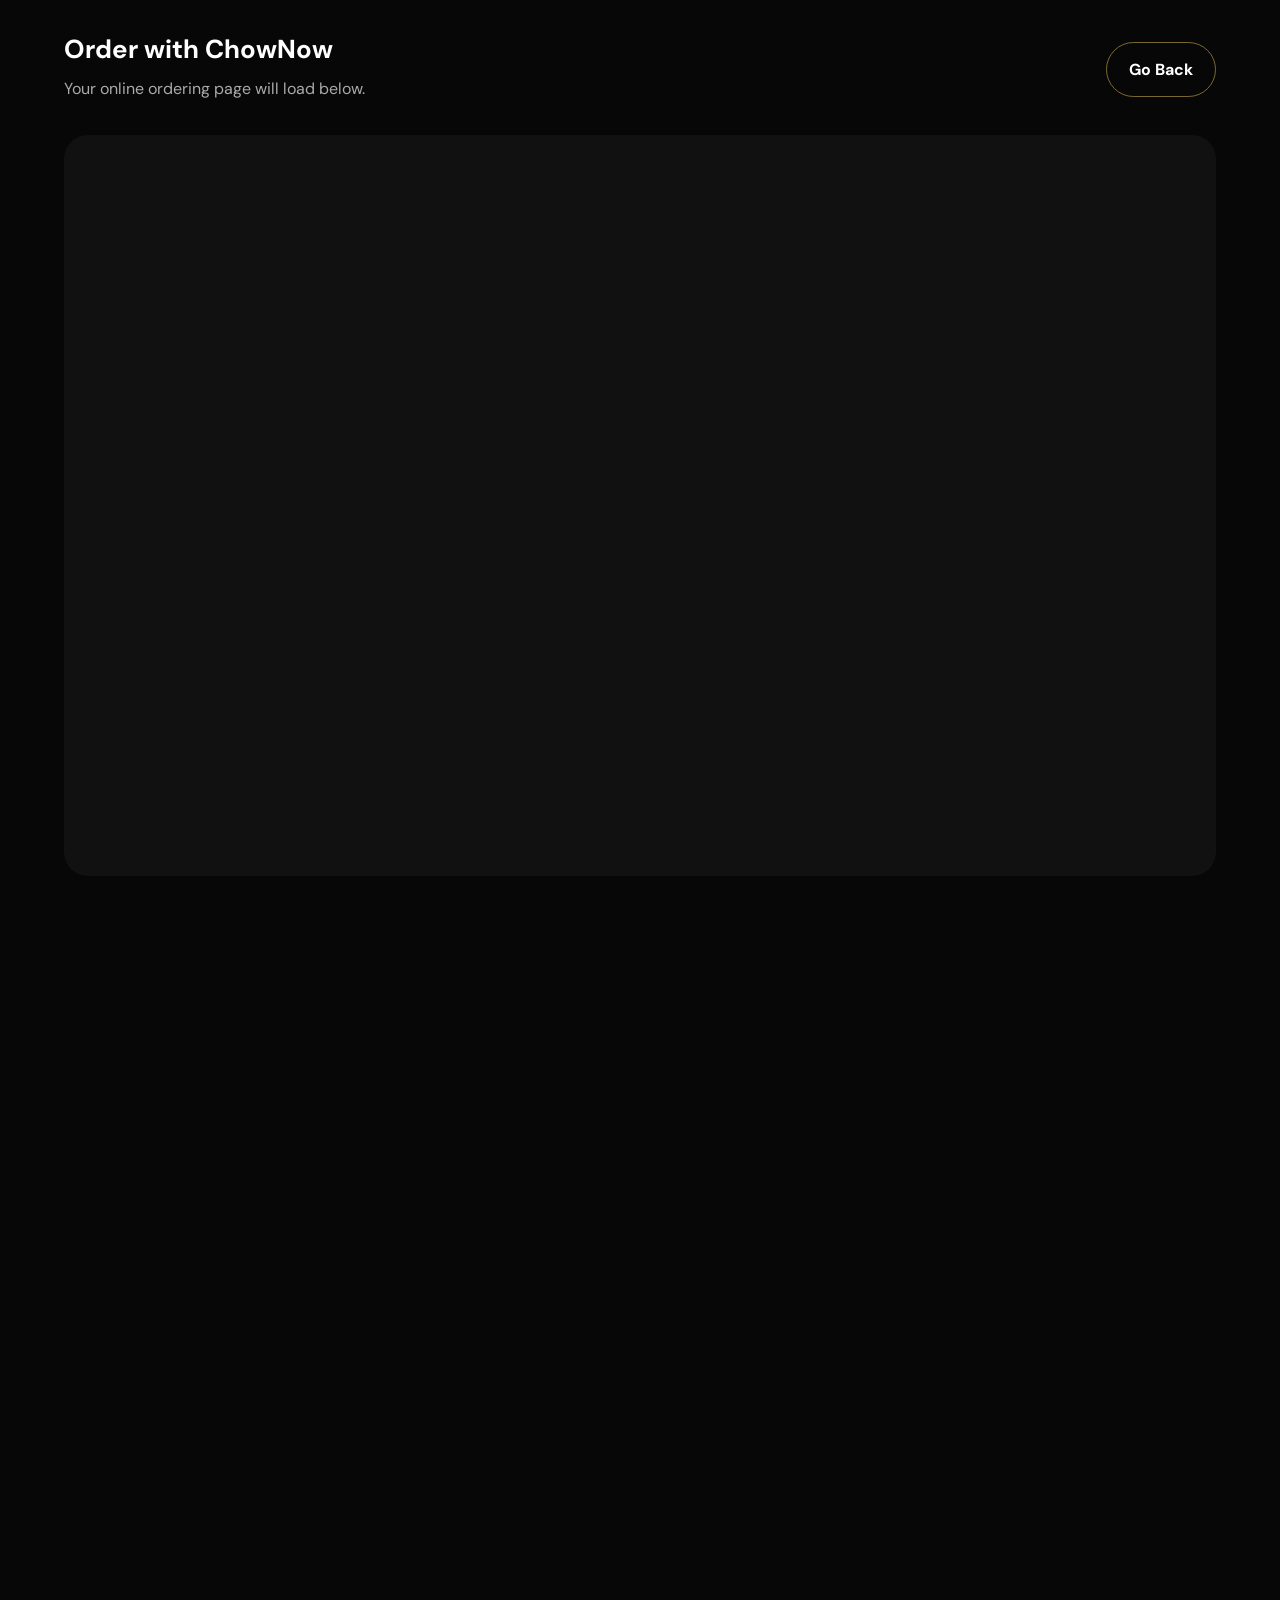
<file: chownow.html>
<!doctype html>
<html lang="en">
  <head>
    <meta charset="UTF-8" />
    <meta http-equiv="X-UA-Compatible" content="IE=edge" />
    <meta name="viewport" content="width=device-width, initial-scale=1.0" />
    <title>Elephant Walk - Order Now</title>
    <link rel="shortcut icon" href="./favicon.svg" type="image/svg+xml" />
    <link rel="preconnect" href="https://fonts.googleapis.com" />
    <link rel="preconnect" href="https://fonts.gstatic.com" crossorigin />
    <link
      href="https://fonts.googleapis.com/css2?family=DM+Sans:wght@400;700&family=Forum&display=swap"
      rel="stylesheet"
    />
    <link rel="stylesheet" href="./assets/css/style.css" />
    <style>
      body {
        background: #070707;
      }
      .chownow-shell {
        min-height: 100vh;
        display: grid;
        gap: 20px;
        padding: 24px;
        max-width: 1200px;
        margin: 0 auto;
      }
      .chownow-header {
        display: flex;
        justify-content: space-between;
        align-items: center;
        gap: 16px;
      }
      .chownow-header h1 {
        font-size: clamp(1.8rem, 3vw, 2.6rem);
        color: #fff;
        margin: 0;
      }
      .chownow-frame {
        background: #111;
        border-radius: 24px;
        overflow: hidden;
        min-height: 80vh;
      }
      .chownow-frame iframe {
        width: 100%;
        height: 100%;
        min-height: 72vh;
        border: 0;
      }
      .btn-back {
        display: inline-flex;
        align-items: center;
        justify-content: center;
        padding: 12px 22px;
        border-radius: 999px;
        border: 1px solid rgba(201, 168, 76, 0.6);
        background: transparent;
        color: #fff;
        text-decoration: none;
        font-weight: 700;
      }
      .btn-back:hover {
        background: rgba(201, 168, 76, 0.14);
      }
    </style>
  </head>
  <body>
    <div class="chownow-shell">
      <div class="chownow-header">
        <div>
          <h1>Order with ChowNow</h1>
          <p style="color: #aaa; margin: 10px 0 0">
            Your online ordering page will load below.
          </p>
        </div>
        <a
          href="#"
          onclick="
            history.back();
            return false;
          "
          class="btn-back"
          >Go Back</a
        >
      </div>
      <div class="chownow-frame">
        <iframe
          id="chownow-iframe"
          src="https://www.chownow.com/embed/RESTAURANT-SLUG"
          title="ChowNow ordering"
          allow="fullscreen; payment"
        ></iframe>
      </div>
    </div>
  </body>
</html>
</file>
<file: assets/css/style.css>
:root {
  /**
   * COLORS
   */

  --orange: hsl(29, 100%, 55%);
  --quick-silver: hsla(42, 100%, 95%, 1);
  --davys-grey: hsla(40, 20%, 45%, 1);
  --smoky-black-1: hsl(155, 45%, 16%);
  --forest-green: hsl(145, 40%, 20%);
  --smoky-black-2: var(--forest-green);
  --smoky-black-3: hsl(26, 100%, 40%);
  --gold-crayola: var(--orange);
  --eerie-black-1: hsla(42, 100%, 96%, 1);
  --eerie-black-2: hsla(42, 100%, 92%, 1);
  --eerie-black-3: hsla(145, 40%, 90%, 1);
  --eerie-black-4: hsla(35, 100%, 80%, 1);
  --white: hsla(0, 0%, 100%, 1);
  --white-alpha-20: hsla(0, 0%, 100%, 0.2);
  --white-alpha-10: hsla(0, 0%, 100%, 0.1);
  --black: hsl(155, 55%, 12%);
  --black-alpha-80: hsla(155, 55%, 12%, 0.8);
  --black-alpha-15: hsla(155, 55%, 12%, 0.15);
  --light-gold: hsl(45, 70%, 85%);

  /**
   * GRADIENT COLOR
   */

  --loading-text-gradient: linear-gradient(
    90deg,
    transparent 0% 15%,
    var(--gold-crayola) 25%,
    var(--white) 55%,
    var(--eerie-black-3) 80%,
    transparent 100%
  );
  --gradient-1: linear-gradient(
    to top,
    hsla(42, 100%, 96%, 0.95),
    hsla(35, 100%, 88%, 0.8),
    transparent
  );

  /**
   * TYPOGRAPHY
   */

  /* font-family */
  --fontFamily-forum: "Forum", cursive;
  --fontFamily-dm_sans: "DM Sans", sans-serif;

  /* font-size */
  --fontSize-display-1: calc(1.3rem + 6.7vw);
  --fontSize-headline-1: calc(2rem + 2.5vw);
  --fontSize-headline-2: calc(1.3rem + 2.4vw);
  --fontSize-title-1: calc(1.6rem + 1.2vw);
  --fontSize-title-2: 2.2rem;
  --fontSize-title-3: 2.1rem;
  --fontSize-title-4: calc(1.6rem + 1.2vw);
  --fontSize-body-1: 2.4rem;
  --fontSize-body-2: 1.6rem;
  --fontSize-body-3: 1.8rem;
  --fontSize-body-4: 1.6rem;
  --fontSize-label-1: 1.4rem;
  --fontSize-label-2: 1.2rem;

  /* font-weight */
  --weight-regular: 400;
  --weight-bold: 700;

  /* line-height */
  --lineHeight-1: 1em;
  --lineHeight-2: 1.2em;
  --lineHeight-3: 1.5em;
  --lineHeight-4: 1.6em;
  --lineHeight-5: 1.85em;
  --lineHeight-6: 1.4em;

  /* letter-spacing */
  --letterSpacing-1: 0.15em;
  --letterSpacing-2: 0.4em;
  --letterSpacing-3: 0.2em;
  --letterSpacing-4: 0.3em;
  --letterSpacing-5: 3px;

  /**
   * SPACING
   */

  --section-space: 70px;

  /**
   * SHADOW
   */

  --shadow-1: 0px 0px 25px 0px hsla(0, 0%, 0%, 0.25);

  /**
   * BORDER RADIUS
   */

  --radius-24: 24px;
  --radius-circle: 50%;

  /**
   * TRANSITION
   */

  --transition-1: 250ms ease;
  --transition-2: 500ms ease;
  --transition-3: 1000ms ease;
}

/*-----------------------------------*\
  #RESET
\*-----------------------------------*/

*,
*::before,
*::after {
  margin: 0;
  padding: 0;
  box-sizing: border-box;
}

li {
  list-style: none;
}

a,
img,
data,
span,
input,
button,
select,
ion-icon,
textarea {
  display: block;
}

a {
  color: inherit;
  text-decoration: none;
}

img {
  height: auto;
}

input,
button,
select,
textarea {
  background: none;
  border: none;
  font: inherit;
}

input,
select,
textarea {
  width: 100%;
  outline: none;
}

button {
  cursor: pointer;
}

address {
  font-style: normal;
}

html {
  font-size: 10px;
  scroll-behavior: smooth;
}

body {
  background-color: var(--eerie-black-1);
  background-image:
    radial-gradient(
      circle at top left,
      rgba(255, 152, 0, 0.15),
      transparent 28%
    ),
    radial-gradient(
      circle at bottom right,
      rgba(34, 125, 67, 0.16),
      transparent 22%
    ),
    linear-gradient(180deg, var(--eerie-black-1), var(--eerie-black-2));
  color: var(--black);
  font-family: var(--fontFamily-dm_sans);
  font-size: var(--fontSize-body-4);
  font-weight: var(--weight-regular);
  line-height: var(--lineHeight-5);
  overflow: hidden;
  height: 300vh;
}

body.loaded {
  overflow: overlay;
}

body.nav-active {
  overflow: hidden;
}

::-webkit-scrollbar {
  width: 5px;
}

::-webkit-scrollbar-track {
  background-color: transparent;
}

::-webkit-scrollbar-thumb {
  background-color: var(--gold-crayola);
}

/*-----------------------------------*\
  #TYPOGRAPHY
\*-----------------------------------*/

.display-1,
.headline-1,
.headline-2,
.title-1,
.title-2,
.title-3,
.title-4 {
  color: var(--black);
  font-family: var(--fontFamily-forum);
  font-weight: var(--weight-regular);
  line-height: var(--lineHeight-2);
}

.display-1 {
  font-size: var(--fontSize-display-1);
  line-height: var(--lineHeight-1);
}

.headline-1 {
  font-size: var(--fontSize-headline-1);
}

.headline-2 {
  font-size: var(--fontSize-headline-2);
  line-height: var(--lineHeight-6);
}

.title-1 {
  font-size: var(--fontSize-title-1);
}

.title-2 {
  font-size: var(--fontSize-title-2);
}

.title-3 {
  font-size: var(--fontSize-title-3);
}

.title-4 {
  font-size: var(--fontSize-title-4);
}

.body-1 {
  font-size: var(--fontSize-body-1);
  line-height: var(--lineHeight-6);
}

.body-2 {
  font-size: var(--fontSize-body-2);
  line-height: var(--lineHeight-4);
}

.body-3 {
  font-size: var(--fontSize-body-3);
}

.body-4 {
  font-size: var(--fontSize-body-4);
}

.label-1 {
  font-size: var(--fontSize-label-1);
}

.label-2 {
  font-size: var(--fontSize-label-2);
}

/*-----------------------------------*\
  #REUSED STYLE
\*-----------------------------------*/

.container {
  padding-inline: 16px;
}

.separator {
  width: 8px;
  height: 8px;
  border: 1px solid var(--gold-crayola);
  transform: rotate(45deg);
}

.contact-label {
  font-weight: var(--weight-bold);
}

.contact-number {
  color: var(--gold-crayola);
  max-width: max-content;
  margin-inline: auto;
}

.hover-underline {
  position: relative;
  max-width: max-content;
}

.hover-underline::after {
  content: "";
  position: absolute;
  left: 0;
  bottom: 0;
  width: 100%;
  height: 5px;
  border-block: 1px solid var(--gold-crayola);
  transform: scaleX(0.2);
  opacity: 0;
  transition: var(--transition-2);
}

.hover-underline:is(:hover, :focus-visible)::after {
  transform: scaleX(1);
  opacity: 1;
}

.contact-number::after {
  bottom: -5px;
}

.text-center {
  text-align: center;
}

.img-cover {
  width: 100%;
  height: 100%;
  object-fit: cover;
}

.section-subtitle {
  position: relative;
  color: var(--gold-crayola);
  font-weight: var(--weight-bold);
  text-transform: uppercase;
  letter-spacing: var(--letterSpacing-2);
  margin-block-end: 12px;
}

.section-subtitle::after {
  content: url("../images/separator.svg");
  display: block;
  width: 100px;
  margin-inline: auto;
  margin-block-start: 5px;
}

.btn {
  position: relative;
  color: var(--gold-crayola);
  font-size: var(--fontSize-label-2);
  font-weight: var(--weight-bold);
  text-transform: uppercase;
  letter-spacing: var(--letterSpacing-5);
  max-width: max-content;
  border: 2px solid var(--gold-crayola);
  padding: 12px 45px;
  overflow: hidden;
  z-index: 1;
}

.btn::before {
  content: "";
  position: absolute;
  bottom: 100%;
  left: 50%;
  transform: translateX(-50%);
  width: 200%;
  height: 200%;
  border-radius: var(--radius-circle);
  background-color: var(--gold-crayola);
  transition: var(--transition-2);
  z-index: -1;
}

.btn .text {
  transition: var(--transition-1);
}

.btn .text-2 {
  position: absolute;
  top: 100%;
  left: 50%;
  transform: translateX(-50%);
  min-width: max-content;
  color: var(--smoky-black-1);
}

.btn:is(:hover, :focus-visible)::before {
  bottom: -50%;
}

.btn:is(:hover, :focus-visible) .text-1 {
  transform: translateY(-40px);
}

.btn:is(:hover, :focus-visible) .text-2 {
  top: 50%;
  transform: translate(-50%, -50%);
}

.btn-secondary {
  background-color: transparent;
  color: var(--gold-crayola);
  border-color: var(--gold-crayola);
  padding: 12px 28px;
}

.btn-secondary .text-1,
.btn-secondary .text-2 {
  color: var(--gold-crayola);
}

.btn-secondary::before {
  background-color: var(--gold-crayola);
}

.btn-secondary:is(:hover, :focus-visible) .text-2 {
  color: var(--white);
}

.has-before,
.has-after {
  position: relative;
  z-index: 1;
}

.has-before::before,
.has-after::after {
  content: "";
  position: absolute;
}

.section {
  position: relative;
  padding-block: var(--section-space);
  overflow: hidden;
  z-index: 1;
}

.bg-black-10 {
  background-color: var(--smoky-black-2);
}

.grid-list {
  display: grid;
  gap: 40px;
}

.hover\:shine {
  position: relative;
}

.hover\:shine::after {
  content: "";
  position: absolute;
  top: 0;
  left: 0;
  width: 50%;
  height: 100%;
  background-image: linear-gradient(to right, transparent 0%, #fff6 100%);
  transform: skewX(-0.08turn) translateX(-180%);
}

.hover\:shine:is(:hover, :focus-within)::after {
  transform: skewX(-0.08turn) translateX(275%);
  transition: var(--transition-3);
}

.img-holder {
  aspect-ratio: var(--width) / var(--height);
  overflow: hidden;
  background-color: var(--eerie-black-4);
}

.btn-text {
  color: var(--gold-crayola);
  padding-block-end: 4px;
  margin-inline: auto;
  text-transform: uppercase;
  letter-spacing: var(--letterSpacing-3);
  font-weight: var(--weight-bold);
  transition: var(--transition-1);
}

.btn-text:is(:hover, :focus-visible) {
  color: var(--black);
}

.shape {
  display: none;
  position: absolute;
  max-width: max-content;
  z-index: -1;
}

.w-100 {
  width: 100%;
}

.move-anim {
  animation: move 5s linear infinite;
}

@keyframes move {
  0%,
  100% {
    transform: translateY(0);
  }

  50% {
    transform: translateY(30px);
  }
}

.has-bg-image {
  background-repeat: no-repeat;
  background-size: cover;
  background-position: center;
}

.input-field {
  background-color: var(--eerie-black-2);
  color: var(--black);
  height: 56px;
  padding: 10px 20px;
  border: 1px solid var(--white-alpha-10);
  margin-block-end: 20px;
  outline: none;
  transition: border-color var(--transition-2);
}

.input-field::placeholder {
  color: inherit;
}

.input-field:focus {
  border-color: var(--gold-crayola);
}

.icon-wrapper {
  position: relative;
  margin-block-end: 20px;
}

.icon-wrapper .input-field {
  margin-block-end: 0;
  padding-inline-start: 40px;
  appearance: none;
  cursor: pointer;
}

.icon-wrapper ion-icon {
  position: absolute;
  top: 50%;
  transform: translateY(-50%);
  font-size: 1.4rem;
  --ionicon-stroke-width: 50px;
  pointer-events: none;
}

.icon-wrapper ion-icon:first-child {
  left: 15px;
}

.icon-wrapper ion-icon:last-child {
  right: 10px;
}

/*-----------------------------------*\
  #PRELOAD
\*-----------------------------------*/

.preload {
  position: fixed;
  top: 0;
  left: 0;
  right: 0;
  bottom: 0;
  background-image: linear-gradient(
    135deg,
    var(--orange) 0%,
    var(--white) 45%,
    var(--forest-green) 100%
  );
  z-index: 10;
  display: grid;
  place-content: center;
  justify-items: center;
  transition: var(--transition-2);
}

.preload > * {
  transition: var(--transition-1);
}

.preload.loaded > * {
  opacity: 0;
}

.preload.loaded {
  transition-delay: 250ms;
  transform: translateY(100%);
}

.circle {
  width: 112px;
  height: 112px;
  border-radius: var(--radius-circle);
  border: 3px solid var(--white);
  border-block-start-color: var(--smoky-black-3);
  margin-block-end: 45px;
  animation: rotate360 1s linear infinite;
}

@keyframes rotate360 {
  0% {
    transform: rotate(0);
  }
  100% {
    transform: rotate(1turn);
  }
}

.preload .text {
  color: var(--black);
  font-size: calc(2rem + 3vw);
  font-weight: var(--weight-bold);
  line-height: 1em;
  text-transform: uppercase;
  letter-spacing: 16px;
  padding-inline-start: 16px;
  background-image: none;
  background-clip: unset;
  -webkit-background-clip: unset;
  -webkit-text-fill-color: initial;
  -webkit-text-stroke: 0;
  animation: none;
}

@keyframes loadingText {
  0% {
    background-position: 100%;
  }
  100% {
    background-position: 0%;
  }
}

/*-----------------------------------*\
  #TOPBAR
\*-----------------------------------*/

.topbar {
  display: none;
}

/*-----------------------------------*\
  #HEADER
\*-----------------------------------*/

.header .btn {
  display: none;
}

.header {
  position: fixed;
  top: 0;
  left: 0;
  width: 100%;
  background-color: var(--light-gold);
  box-shadow: 0 2px 18px rgba(0, 0, 0, 0.08);
  padding-block: 18px;
  z-index: 4;
  border-block-end: 1px solid hsla(155, 55%, 12%, 0.12);
  transition: var(--transition-1);
}

.header.active {
  padding-block: 18px;
  background-color: var(--light-gold);
  border-color: hsla(155, 55%, 12%, 0.12);
}

.header.hide {
  transform: translateY(0);
  transition-delay: 0;
}

.header .container {
  padding-inline: 20px;
  display: flex;
  justify-content: space-between;
  align-items: center;
  gap: 12px;
}

.header .logo img {
  width: 160px;
  max-width: 100%;
  height: auto;
  max-height: 48px;
}

.nav-open-btn {
  padding: 12px;
  padding-inline-end: 0;
}

.nav-open-btn .line {
  width: 30px;
  height: 2px;
  background-color: var(--orange);
  margin-block: 4px;
  transform-origin: left;
  animation: menuBtn 400ms ease-in-out alternate infinite;
}

.navbar .close-btn {
  position: relative;
  width: 44px;
  height: 44px;
  display: inline-flex;
  align-items: center;
  justify-content: center;
}

.navbar .close-btn ion-icon {
  display: none;
}

.navbar .close-btn::before,
.navbar .close-btn::after {
  content: "";
  position: absolute;
  top: 50%;
  left: 50%;
  width: 18px;
  height: 2px;
  background-color: currentColor;
  border-radius: 1px;
  transform: translate(-50%, -50%);
}

.navbar .close-btn::before {
  transform: translate(-50%, -50%) rotate(45deg);
}

.navbar .close-btn::after {
  transform: translate(-50%, -50%) rotate(-45deg);
}

@keyframes menuBtn {
  0% {
    transform: scaleX(1);
  }
  100% {
    transform: scaleX(0.5);
  }
}

.nav-open-btn .line-2 {
  animation-delay: 150ms;
}

.nav-open-btn .line-3 {
  animation-delay: 300ms;
}

.navbar {
  position: fixed;
  background-color: var(--light-gold);
  top: 0;
  left: -360px;
  bottom: 0;
  max-width: 360px;
  width: 100%;
  padding-inline: 30px;
  padding-block-end: 50px;
  overflow-y: auto;
  visibility: hidden;
  z-index: 2;
  transition: var(--transition-2);
}

.navbar.active {
  visibility: visible;
  transform: translateX(360px);
}

.navbar .close-btn {
  color: var(--black);
  border: 1px solid currentColor;
  padding: 4px;
  border-radius: var(--radius-circle);
  margin-inline-start: auto;
  margin-block: 30px 20px;
}

.navbar .close-btn ion-icon {
  --ionicon-stroke-width: 40px;
}

.navbar .close-btn:is(:hover, :focus-visible) {
  color: var(--gold-crayola);
}

.navbar .logo {
  max-width: max-content;
  margin-inline: auto;
  margin-block-end: 60px;
}

.navbar-list {
  border-block-end: 1px solid var(--white-alpha-20);
  margin-block-end: 100px;
}

.navbar-list > .navbar-item:not(.navbar-subitem) .navbar-link {
  display: inline-flex;
  align-items: center;
}

.navbar-list > .navbar-item:not(.navbar-subitem) .navbar-link::before {
  content: "◇";
  color: var(--forest-green);
  margin-right: 10px;
  display: inline-block;
  vertical-align: middle;
}

.navbar-list .navbar-subitem .navbar-link .span {
  display: inline-block;
  padding-left: 16px;
}

.navbar-list .navbar-subitem .separator {
  display: none;
}

.navbar-item {
  border-block-start: 1px solid var(--white-alpha-20);
}

.navbar-link {
  position: relative;
  font-size: var(--fontSize-label-2);
  text-transform: uppercase;
  padding-block: 10px;
  max-width: unset;
}

.navbar-link::after {
  display: none;
}

.navbar-link .span {
  transition: var(--transition-1);
}

.navbar-link:is(:hover, :focus-visible, .active) .span {
  color: var(--gold-crayola);
  transform: translateX(20px);
}

.navbar-link .separator {
  position: absolute;
  top: 50%;
  left: 0;
  transform: translateY(-50%) rotate(45deg);
  opacity: 0;
  transition: var(--transition-1);
}

.navbar-link:is(:hover, :focus-visible, .active) .separator {
  opacity: 1;
}

.navbar-title {
  margin-block-end: 15px;
  color: var(--black);
}

.navbar-text {
  margin-block: 10px;
  color: var(--black);
}

.navbar .body-4 {
  color: var(--black);
}

.sidebar-link {
  transition: var(--transition-1);
  color: var(--black);
}

.sidebar-link:is(:hover, :focus-visible) {
  color: var(--gold-crayola);
}

.navbar .text-center .separator {
  margin-block: 30px;
  margin-inline: auto;
}

.navbar .contact-label {
  margin-block-end: 10px;
}

.navbar::-webkit-scrollbar-thumb {
  background-color: var(--white-alpha-10);
}

.overlay {
  position: fixed;
  top: 0;
  left: 0;
  bottom: 0;
  right: 0;
  background-color: var(--black-alpha-80);
  opacity: 0;
  pointer-events: none;
  transition: var(--transition-2);
  z-index: 1;
}

.overlay.active {
  opacity: 1;
  pointer-events: all;
}

/*-----------------------------------*\
  #HERO
\*-----------------------------------*/

.hero .slider-btn {
  display: none;
}

.hero {
  position: relative;
  padding-block: 120px;
  min-height: 100vh;
  overflow: hidden;
  z-index: 1;
}

.hero .slider-item {
  position: absolute;
  top: 50%;
  left: 50%;
  transform: translate(-50%, -50%);
  width: 100%;
  height: 100%;
  display: grid;
  place-content: center;
  padding-block-start: 100px;
  opacity: 0;
  visibility: hidden;
  transition: var(--transition-3);
  z-index: 1;
}

.hero .slider-item.active {
  opacity: 1;
  visibility: visible;
}

.hero .slider-bg {
  position: absolute;
  top: 0;
  left: 0;
  width: 100%;
  height: 100%;
  transform: scale(1.15);
  pointer-events: none;
  user-select: none;
  z-index: -1;
}

.hero .slider-item.active .slider-bg {
  animation: smoothScale 7s linear forwards;
}

@keyframes smoothScale {
  0% {
    transform: scale(1);
  }
  100% {
    transform: scale(1.15);
  }
}

.hero .section-subtitle::after {
  margin-block: 14px 20px;
}

.hero-text {
  margin-block: 10px 40px;
  color: var(--white);
}

.hero .hero-title,
.hero .hero-text {
  color: var(--white);
}

.hero .btn {
  margin-inline: auto;
}

.hero-btn {
  position: absolute;
  bottom: 15px;
  right: 15px;
  z-index: 2;
  background-color: var(--gold-crayola);
  width: 110px;
  height: 110px;
  padding: 12px;
  transform: scale(0.6);
}

.hero-btn img {
  margin-inline: auto;
  margin-block-end: 6px;
}

.hero-btn .span {
  color: var(--black);
  font-weight: var(--weight-bold);
  text-transform: uppercase;
  letter-spacing: var(--letterSpacing-1);
  line-height: var(--lineHeight-3);
}

.hero-btn::after {
  inset: 0;
  border: 1px solid var(--gold-crayola);
  animation: rotate360 15s linear infinite;
}

.slider-reveal {
  transform: translateY(30px);
  opacity: 0;
}

.hero .slider-item.active .slider-reveal {
  animation: sliderReveal 1s ease forwards;
}

@keyframes sliderReveal {
  0% {
    transform: translateY(30px);
    opacity: 0;
  }

  100% {
    transform: translateY(0);
    opacity: 1;
  }
}

.hero .slider-item.active .section-subtitle {
  animation-delay: 500ms;
}

.hero .slider-item.active .hero-title {
  animation-delay: 1000ms;
}

.hero .slider-item.active .hero-text {
  animation-delay: 1.5s;
}

.hero .slider-item.active .btn {
  animation-delay: 2s;
}

/*-----------------------------------*\
  #SERVICE
\*-----------------------------------*/

.service .section-title {
  margin-block-end: 16px;
  color: var(--white);
}

.service .section-text {
  margin-block-end: 40px;
  color: var(--white);
}

.service-card {
  overflow: hidden;
  border: 2px solid transparent;
}

.service .grid-list li:nth-child(2n + 1) .service-card {
  background-color: transparent;
  border-color: transparent;
}

.service .grid-list li:nth-child(2n) .service-card {
  background-color: transparent;
  border-color: transparent;
}

.service .service-card .card-title a,
.service .service-card .btn-text {
  color: var(--white);
}

.service .grid-list li:nth-child(2n + 1) .service-card .card-title a,
.service .grid-list li:nth-child(2n + 1) .service-card .btn-text,
.service .grid-list li:nth-child(2n) .service-card .card-title a,
.service .grid-list li:nth-child(2n) .service-card .btn-text {
  color: var(--white);
}

.service .card-title a {
  color: var(--white);
}

.service-card .has-before {
  padding-block: 30px;
  margin-block-end: 26px;
  z-index: 1;
}

.service-card .has-before::before {
  top: 0;
  left: 50%;
  transform: translateX(-50%);
  width: 140px;
  height: 100%;
  background-image: url("../images/img-pattern.svg");
  background-position: center;
  background-size: cover;
  background-repeat: repeat;
  transition: var(--transition-2);
  transition-delay: 0;
  z-index: -1;
  will-change: transform;
}

.service-card:is(:hover, :focus-within) .has-before::before {
  transform: rotateY(0.5turn) translateX(50%);
  transition-delay: 300ms;
}

.service-card .card-banner {
  transition: var(--transition-2);
}

.service-card:is(:hover, :focus-within) .card-banner {
  transform: scale(1.05);
}

.service .card-title {
  margin-block-end: 12px;
}

/*-----------------------------------*\
  #ABOUT
\*-----------------------------------*/

.about .section-text {
  margin-block: 15px 30px;
}

.about .btn {
  margin-inline: auto;
  margin-block-start: 26px;
}

.about .container {
  display: grid;
  gap: 120px;
}

.about-banner {
  position: relative;
  margin-block-end: 120px;
}

.about-banner > .w-100 {
  padding-inline-start: 50px;
}

.about .abs-img {
  position: absolute;
}

.about .abs-img::before {
  z-index: -1;
}

.about .abs-img-1 {
  bottom: -120px;
  left: 0;
  width: 150px;
  padding-block: 50px;
}

.about .abs-img-2 {
  top: -65px;
  right: 0;
  overflow: hidden;
}

.about .abs-img-1::before {
  top: 0;
  bottom: 0;
  left: 50%;
  transform: translateX(-50%);
  width: 140px;
  background-image: url("../images/img-pattern.svg");
  background-repeat: repeat;
}

.about .abs-img-2::before {
  inset: 0;
  background-image: url("../images/badge-2-bg.png");
  background-repeat: no-repeat;
  background-size: contain;
  animation: rotate360 15s linear infinite;
}

.special-dish-content {
  padding-block: 70px;
  color: var(--white);
}

.special-dish .abs-img {
  margin-inline: auto;
  margin-block-end: 12px;
}

.special-dish .section-text {
  margin-block: 16px 40px;
}

.special-dish-content .wrapper {
  display: flex;
  justify-content: center;
  align-items: center;
  gap: 20px;
  margin-block-end: 40px;
}

.special-dish-content .headline-1,
.special-dish .section-title {
  color: var(--white);
}

.special-dish-content .del {
  text-decoration: none;
  color: var(--davys-grey);
}

.special-dish-content .span {
  color: var(--gold-crayola);
}

.special-dish .btn {
  margin-inline: auto;
}

/*-----------------------------------*\
  #MENU
\*-----------------------------------*/

.menu .section-title {
  margin-block-end: 40px;
}

.menu .grid-list {
  margin-block-end: 50px;
}

.menu-card {
  display: flex;
  align-items: flex-start;
  gap: 20px;
}

.hover\:card .card-banner {
  background-color: var(--gold-crayola);
}

.hover\:card .card-banner .img-cover {
  transition: var(--transition-2);
}

.hover\:card:is(:hover, :focus-within) .card-banner .img-cover {
  opacity: 0.7;
  transform: scale(1.05);
}

.menu-card .card-banner {
  flex-shrink: 0;
  border-radius: var(--radius-24);
}

.menu-card .card-title {
  transition: var(--transition-1);
}

.menu-card .card-title:is(:hover, :focus-visible) {
  color: var(--gold-crayola);
}

.menu-card .badge {
  background-color: var(--gold-crayola);
  color: var(--eerie-black-1);
  font-family: var(--fontFamily-forum);
  max-width: max-content;
  line-height: var(--lineHeight-6);
  text-transform: uppercase;
  padding-inline: 10px;
  margin-block-start: 10px;
}

.menu-card .span {
  color: var(--gold-crayola);
  margin-block: 10px;
}

.menu-card .card-text {
  color: var(--quick-silver);
  line-height: var(--lineHeight-4);
}

.menu-text .span {
  display: inline-block;
  color: var(--gold-crayola);
}

.menu .btn {
  margin-inline: auto;
  margin-block-start: 26px;
}

.menu .shape {
  display: block;
  width: 70%;
}

.menu .shape-2 {
  top: 0;
  left: 0;
}

.menu .shape-3 {
  bottom: 0;
  right: 0;
}

/*-----------------------------------*\
  #TESTIMONIALS
\*-----------------------------------*/

.testi {
  padding-block-end: 340px;
  position: static;
}

.testi .quote {
  font-size: 7rem;
  font-family: var(--fontFamily-forum);
  line-height: 0.7em;
}

.testi .wrapper {
  display: flex;
  justify-content: center;
  gap: 2px;
  margin-block: 40px 50px;
}

.testi .separator {
  animation: rotate360 15s linear infinite;
}

.profile .img {
  margin-inline: auto;
  border-radius: var(--radius-circle);
  margin-block-end: 15px;
}

.testi .profile-name {
  color: var(--gold-crayola);
  font-weight: var(--weight-bold);
  text-transform: uppercase;
  letter-spacing: var(--letterSpacing-3);
}

/*-----------------------------------*\
  #RESERVATION
\*-----------------------------------*/

.reservation-form {
  margin-block-start: -270px;
}

.reservation-form,
.reservation-form .headline-1,
.reservation-form .form-text,
.reservation-form .contact-label,
.reservation-form .body-4,
.reservation-form .contact-number {
  color: var(--white);
}

.reservation-form .input-field {
  color: var(--white);
}

.reservation-form .input-field::placeholder {
  color: var(--black);
}

.form-text {
  margin-block-end: 40px;
}

.form-text .link {
  display: inline;
  color: var(--gold-crayola);
}

.form-right .headline-1 {
  margin-block-end: 40px;
}

.form-right .contact-label {
  margin-block-end: 5px;
}

.form-right .separator {
  margin: 20px auto;
}

.form-right .body-4 {
  color: var(--quick-silver);
  line-height: var(--lineHeight-3);
}

.form-right .body-4:not(:last-child) {
  margin-block-end: 25px;
}

.form-left,
.form-right {
  padding: 40px 20px 30px;
}

.input-field[type="date"] {
  text-transform: uppercase;
  padding-inline-end: 10px;
}

.input-field[type="date"]::-webkit-calendar-picker-indicator {
  opacity: 0;
}

textarea.input-field {
  resize: none;
  height: 140px;
  padding-block: 20px;
  line-height: var(--lineHeight-1);
}

.form-left .btn {
  max-width: 100%;
  width: 100%;
}

.form-right {
  background-repeat: repeat;
  background-position: top left;
}

/*-----------------------------------*\
  #FEATURES
\*-----------------------------------*/

.features .section-title {
  margin-block-end: 40px;
}

.feature-card {
  padding: 30px 20px 40px;
  background-color: var(--white);
  background-image: linear-gradient(
    180deg,
    var(--white) 0%,
    rgba(255, 255, 255, 0.85) 100%
  );
  color: var(--smoky-black-1);
  border: 2px solid transparent;
  opacity: 0.9;
}

.feature-item:nth-child(2n + 1) .feature-card {
  border-color: var(--forest-green);
  background-color: var(--forest-green);
  background-image: none;
}

.feature-item:nth-child(2n + 1) .feature-card .card-title,
.feature-item:nth-child(2n + 1) .feature-card .card-text {
  color: var(--white);
}

.feature-item:nth-child(2n) .feature-card {
  border-color: var(--orange);
  background-color: var(--orange);
  background-image: none;
}

.feature-item:nth-child(2n) .feature-card .card-title,
.feature-item:nth-child(2n) .feature-card .card-text {
  color: var(--white);
}

.feature-card .card-icon {
  max-width: max-content;
  margin-inline: auto;
  transition: var(--transition-2);
}

.feature-card:hover .card-icon {
  transform: scale(-1) rotate(180deg);
}

.feature-card .card-title {
  margin-block: 20px;
}

.feature-card .card-text {
  color: var(--quick-silver);
  line-height: var(--lineHeight-6);
}

/*-----------------------------------*\
  #EVENT
\*-----------------------------------*/

.event .section-title {
  margin-block-end: 40px;
}

.event-card {
  position: relative;
  overflow: hidden;
}

.event-card .card-content {
  background-image: var(--gradient-1);
  position: absolute;
  bottom: 0;
  width: 100%;
  padding: 35px 35px 25px;
}

.event-card .publish-date {
  position: absolute;
  top: 30px;
  left: 25px;
  padding: 5px 10px;
  color: var(--gold-crayola);
  background-color: var(--black-alpha-80);
  font-weight: var(--weight-bold);
  letter-spacing: var(--letterSpacing-1);
  line-height: 14px;
}

.event-card .card-subtitle {
  color: var(--gold-crayola);
  text-transform: uppercase;
  font-weight: var(--weight-bold);
  letter-spacing: var(--letterSpacing-2);
  margin-block-end: 5px;
}

.event-card .card-banner .img-cover {
  transition: var(--transition-2);
}

.event-card:is(:hover, :focus-within) .img-cover {
  transform: scale(1.05);
}

.event .btn {
  margin-inline: auto;
  margin-block-start: 40px;
}

/*-----------------------------------*\
  #FOOTER
\*-----------------------------------*/

.footer-top {
  margin-block-end: 70px;
}

.footer-brand {
  position: relative;
  padding: 50px 40px;
  background: var(--smoky-black-1) url("../images/footer-form-bg.png");
  background-position: center top;
  background-repeat: repeat;
}

.footer-brand::before,
.footer-brand::after {
  top: 0;
  width: 15px;
  height: 100%;
  background-image: url("../images/footer-form-pattern.svg");
}

.footer-brand::before {
  left: 0;
}

.footer-brand::after {
  right: 0;
}

.footer-brand .logo {
  max-width: max-content;
  margin-inline: auto;
  margin-block-end: 40px;
}

.footer-brand :is(.body-4, .label-1) {
  color: var(--quick-silver);
  line-height: var(--lineHeight-3);
}

.footer-brand .contact-link {
  margin-block: 6px;
  transition: var(--transition-1);
}

.footer-brand .contact-link:is(:hover, :focus-visible) {
  color: var(--gold-crayola);
}

.footer-brand .wrapper {
  display: flex;
  justify-content: center;
  gap: 2px;
  margin-block: 40px 25px;
}

.footer-brand .separator {
  animation: rotate360 15s linear infinite;
}

.footer-brand .label-1 {
  margin-block-end: 30px;
}

.footer-brand .label-1 .span {
  display: inline;
  color: var(--black);
}

.footer-brand .icon-wrapper .input-field {
  cursor: text;
}

.footer-brand .btn {
  min-width: 100%;
}

.footer-list {
  display: grid;
  gap: 20px;
}

.footer-link {
  color: var(--quick-silver);
  font-weight: var(--weight-bold);
  text-transform: uppercase;
  letter-spacing: var(--letterSpacing-4);
  margin-inline: auto;
  transition: var(--transition-1);
}

.footer-link:is(:hover, :focus-visible) {
  color: var(--gold-crayola);
}

.copyright {
  color: var(--quick-silver);
  line-height: var(--lineHeight-3);
}

.copyright .link {
  display: inline;
  color: var(--gold-crayola);
  text-decoration: underline;
}

/*-----------------------------------*\
  #BACK TO TOP
\*-----------------------------------*/

.back-top-btn {
  position: fixed;
  bottom: 20px;
  right: 20px;
  background-color: var(--gold-crayola);
  color: var(--smoky-black-1);
  font-size: 22px;
  width: 50px;
  height: 50px;
  border-radius: var(--radius-circle);
  display: grid;
  place-items: center;
  box-shadow: var(--shadow-1);
  transition: var(--transition-1);
  opacity: 0;
  visibility: hidden;
  z-index: 4;
}

.back-top-btn:is(:hover, :focus-visible) {
  background-color: var(--white);
  color: var(--gold-crayola);
}

.back-top-btn.active {
  opacity: 1;
  visibility: visible;
}

/*-----------------------------------*\
  #MEDIA QUERIES
\*-----------------------------------*/

/**
 * responsive for larger than 575px screen
 */

@media (min-width: 575px) {
  /**
   * CUSTOM PROPERTYsection-text
   */

  :root {
    /**
     * typography
     */

    --fontSize-body-2: 2rem;
  }

  /**
   * REUSED STYLE
   */

  :is(.service, .about) .section-text {
    max-width: 420px;
    margin-inline: auto;
  }

  .contact-number {
    --fontSize-body-1: 3rem;
  }

  /**
   * TOPBAR
   */

  .topbar {
    display: none;
    position: fixed;
    top: 0;
    left: 0;
    width: 100%;
    padding-block: 10px;
    border-block-end: 1px solid var(--white-alpha-20);
    z-index: 1009 !important;
    transition: var(--transition-1);
  }

  .topbar:has(~ .header.active) {
    transform: translateY(-100%);
  }

  .topbar-item:not(.link),
  .topbar .separator {
    display: none;
  }

  .topbar .container,
  .topbar-item {
    display: flex;
    align-items: center;
  }

  .topbar .container {
    justify-content: center;
    gap: 30px;
  }

  .topbar-item {
    gap: 6px;
  }

  .topbar-item ion-icon {
    --ionicon-stroke-width: 60px;
  }

  .topbar-item .span {
    font-size: var(--fontSize-label-1);
  }

  .topbar .link {
    transition: var(--transition-1);
  }

  .topbar .link:is(:hover, :focus-visible) {
    color: var(--gold-crayola);
  }

  /**
   * HEADER
   */

  .header {
    top: 0px;
    padding-block: 18px;
  }

  .header.active {
    top: 0;
    padding-block: 12px;
  }

  .header .btn {
    display: block;
    margin-inline-start: auto;
  }

  /**
   * HERO
   */

  .hero-btn {
    transform: scale(0.7);
  }

  /**
   * SERVICE
   */

  .service .container {
    max-width: 420px;
    margin-inline: auto;
  }

  /**
   * ABOUT
   */

  .about .container {
    gap: 80px;
  }

  .about-banner > .w-100 {
    padding-inline-start: 90px;
  }

  .about .abs-img-1 {
    width: 285px;
  }

  .about .contact-number {
    --fontSize-body-1: 2.4rem;
  }

  /**
   * MENU
   */

  .menu-card .title-wrapper {
    display: flex;
    justify-content: flex-start;
    align-items: center;
    gap: 15px;
  }

  .menu-card .badge {
    margin-block-start: 0;
  }

  .menu-card .span {
    flex-grow: 1;
    display: flex;
    align-items: center;
    gap: 15px;
    position: relative;
  }

  .menu-card .span::before {
    content: "";
    height: 6px;
    flex-grow: 1;
    border-block: 1px solid var(--white-alpha-20);
  }

  /**
   * EVENT
   */

  .event .container {
    max-width: 420px;
    margin-inline: auto;
  }

  /**
   * FOOTER
   */

  .footer-brand > * {
    max-width: 460px;
    margin-inline: auto;
  }

  .footer .input-wrapper {
    position: relative;
  }

  .footer .input-field {
    margin-block-end: 0;
    padding-inline-end: 205px;
  }

  .footer-brand .btn {
    position: absolute;
    top: 0;
    right: 0;
    bottom: 0;
    min-width: max-content;
  }
}

/**
 * responsive for larger than 768px screen
 */

@media (min-width: 768px) {
  /**
   * REUSED STYLE
   */

  .navbar-subitem {
    display: none !important;
  }

  .grid-list {
    grid-template-columns: 1fr 1fr;
  }

  :is(.service, .event) .container {
    max-width: 820px;
  }

  :is(.service, .event) .grid-list li:last-child {
    grid-column: 1 / 3;
    width: calc(50% - 20px);
    margin-inline: auto;
  }

  /**
   * HEADER
   */

  .navbar-list {
    margin-inline: 30px;
  }

  /**
   * HERO
   */

  .hero .slider-btn {
    display: grid;
    position: absolute;
    z-index: 1;
    color: var(--gold-crayola);
    font-size: 2.4rem;
    border: 1px solid var(--gold-crayola);
    width: 45px;
    height: 45px;
    place-items: center;
    top: 50%;
    transform: translateY(-50%) rotate(45deg);
    transition: var(--transition-1);
  }

  .hero .slider-btn ion-icon {
    transform: rotate(-45deg);
  }

  .hero .slider-btn.prev {
    left: 30px;
  }

  .hero .slider-btn.next {
    right: 30px;
  }

  .hero .slider-btn:is(:hover, :focus-visible) {
    background-color: var(--gold-crayola);
    color: var(--black);
  }

  /**
   * RESERVATION
   */

  .reservation .input-wrapper {
    display: grid;
    grid-template-columns: 1fr 1fr;
    column-gap: 20px;
  }

  .reservation .input-wrapper:nth-child(4) {
    grid-template-columns: repeat(3, 1fr);
  }

  /**
   * FOOTER
   */

  .footer-brand {
    grid-column: 1 / 3;
  }
}

/**
 * responsive for larger than 992px screen
 */

@media (min-width: 992px) {
  /**
   * CUSTOM PROPERTY
   */

  :root {
    /**
     * spacing
     */

    --section-space: 100px;
  }

  /**
   * REUSED STYLE
   */

  :is(.service, .event) .container {
    max-width: unset;
  }

  :is(.service, .event) .grid-list {
    grid-template-columns: repeat(3, 1fr);
  }

  :is(.service, .event) .grid-list li:last-child {
    grid-column: auto;
    width: 100%;
  }

  /**
   * TOPBAR
   */

  .topbar-item:not(.link) {
    display: flex;
  }

  .topbar .item-2 {
    margin-inline-end: auto;
  }

  /**
   * SERVICE
   */

  .service .shape {
    display: block;
  }

  .service .shape-1 {
    bottom: 0;
    left: 0;
  }

  .service .shape-2 {
    top: 0;
    right: 0;
  }

  /**
   * ABOUT
   */

  .about .container {
    grid-template-columns: 0.7fr 1fr;
    gap: 30px;
  }

  /**
   * SPECIAL DISH
   */

  .special-dish {
    display: grid;
    grid-template-columns: 1fr 1fr;
    text-align: left;
  }

  .special-dish-content {
    padding-inline: 50px 25px;
  }

  .special-dish-content .container {
    position: relative;
  }

  .special-dish .section-subtitle::after,
  .special-dish .btn {
    margin-inline: 0;
  }

  .special-dish-content .wrapper {
    justify-content: flex-start;
  }

  .special-dish .abs-img {
    position: absolute;
    top: 10px;
    left: -40px;
    animation: move 5s linear infinite;
  }

  /**
   * MENU
   */

  .menu .grid-list {
    position: relative;
    column-gap: 90px;
  }

  .menu .grid-list::before {
    content: "";
    position: absolute;
    top: 0;
    left: 50%;
    height: 100%;
    border-inline-start: 1px solid var(--white-alpha-20);
  }

  /**
   * TESTIMONIALS
   */

  .testi-text {
    max-width: 910px;
    margin-inline: auto;
  }

  /**
   * RESERVATION
   */

  .reservation-form {
    display: grid;
    grid-template-columns: 1fr 0.5fr;
  }

  /**
   * FOOTER
   */

  .footer .grid-list {
    grid-template-columns: 0.45fr 1fr 0.45fr;
    align-items: center;
  }

  .footer-brand {
    grid-column: auto;
    order: 1;
    padding-block: 100px;
  }

  .footer-list:last-child {
    order: 2;
  }
}

/**
 * responsive for larger than 1200px screen
 */

@media (min-width: 1200px) {
  /**
   * CUSTOM PROPERTY
   */

  :root {
    /**
     * typography
     */

    --fontSize-title-2: 2.5rem;
  }

  /**
   * REUSED STYLE
   */

  .container,
  :is(.service, .event) .container {
    max-width: 1200px;
    width: 100%;
    margin-inline: auto;
  }

  /**
   * TOPBAR
   */

  .topbar .container {
    max-width: unset;
  }

  .topbar .separator {
    display: block;
  }

  /**
   * HEADER
   */

  .nav-open-btn,
  .navbar > *:not(.navbar-list),
  .header .overlay {
    display: none;
  }

  .header .container {
    max-width: unset;
  }

  .navbar,
  .navbar.active,
  .navbar-list {
    all: unset;
  }

  .navbar,
  .navbar.active {
    margin-inline: auto 20px;
  }

  .navbar-list {
    display: flex;
    gap: 30px;
  }

  .navbar-item {
    border-block-start: none;
  }

  .navbar .separator {
    display: none;
  }

  .navbar-link:is(:hover, :focus-visible, .active) .span {
    transform: unset;
  }

  .navbar-link {
    font-weight: var(--weight-bold);
    letter-spacing: var(--letterSpacing-1);
  }

  .navbar-link::after {
    display: block;
  }

  .navbar-link.active::after {
    transform: scaleX(1);
    opacity: 1;
  }

  .header .btn {
    margin-inline-start: 0;
  }

  /**
   * HERO
   */

  .hero {
    height: 880px;
  }

  .hero-btn {
    bottom: 50px;
    right: 50px;
    transform: scale(1);
  }

  /**
   * SERVICE
   */

  .service .grid-list {
    gap: 150px;
  }

  .service .grid-list li:nth-child(2n + 1) {
    transform: translateY(-160px);
  }

  .service .section-text {
    margin-block-end: 75px;
  }

  /**
   * ABOUT
   */

  .about {
    padding-block: 170px 100px;
  }

  /**
   * SPECIAL DISH
   */

  .special-dish-content {
    padding: 225px 120px;
    padding-inline-end: 0;
  }

  .special-dish-content .container {
    max-width: 460px;
    margin-inline: 0;
  }

  /**
   * MENU
   */

  .menu .grid-list {
    gap: 55px 200px;
    margin-block-end: 55px;
  }

  /**
   * TESTIMONIALS
   */

  .form-left,
  .form-right {
    padding: 75px 60px;
  }

  /**
   * FEATURES
   */

  .features .grid-list {
    grid-template-columns: repeat(4, 1fr);
  }
}

/**
 * responsive for larger than 1400px screen
 */

@media (min-width: 1400px) {
  /**
   * HEADER
   */

  .navbar {
    margin-inline: auto;
  }

  /**
   * ABOUT
   */

  .about-content {
    padding-inline-end: 90px;
  }

  .about .shape {
    display: block;
    top: 46%;
    left: 0;
  }

  /**
   * SPECIAL DISH
   */

  .special-dish {
    overflow: visible;
    position: relative;
  }

  .special-dish .shape {
    display: block;
    right: 0;
    z-index: 1;
  }

  .special-dish .shape-1 {
    top: 45%;
  }

  .special-dish .shape-2 {
    bottom: 0;
    transform: translateY(50%);
    width: max-content;
  }

  /**
   * FEATURES
   */

  .features {
    overflow: visible;
  }

  .features .shape {
    display: block;
  }

  .features .shape-1 {
    top: -100px;
    right: 0;
  }

  .features .shape-2 {
    bottom: 80px;
    left: 0;
  }
}
</file>
